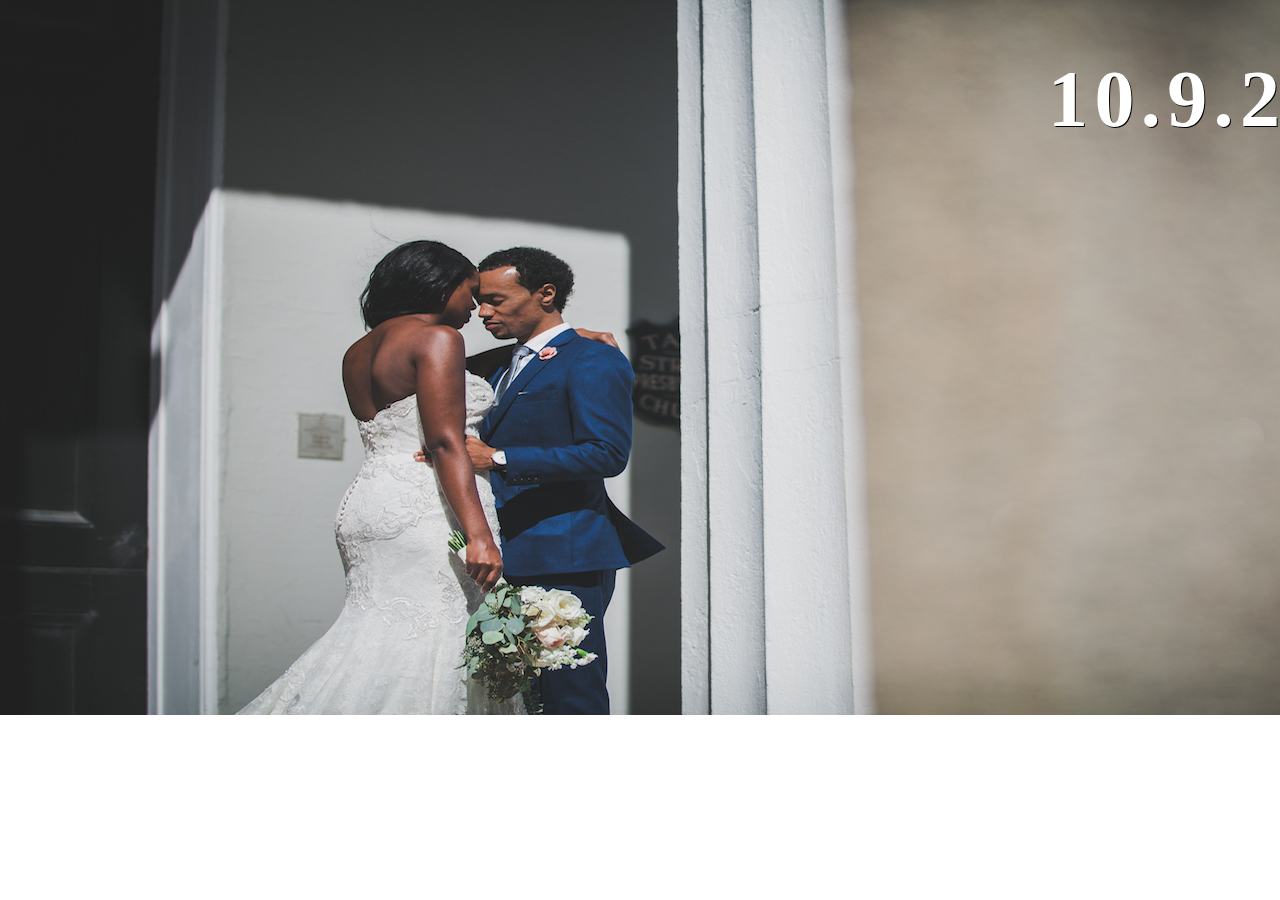
<file: index.html>
<!DOCTYPE html>
<html>
  <head>
    <meta charset="utf-8">
    <title>10.9.2017</title>
    <link rel="stylesheet" href="https://fonts.googleapis.com/css?family=Roboto">
    <link rel="stylesheet" href="style.css" type="text/css">
  </head>

  <body>
    <a href="page2.html"><h1>10.9.2017</h1></a>
  </body>
</html>
</file>
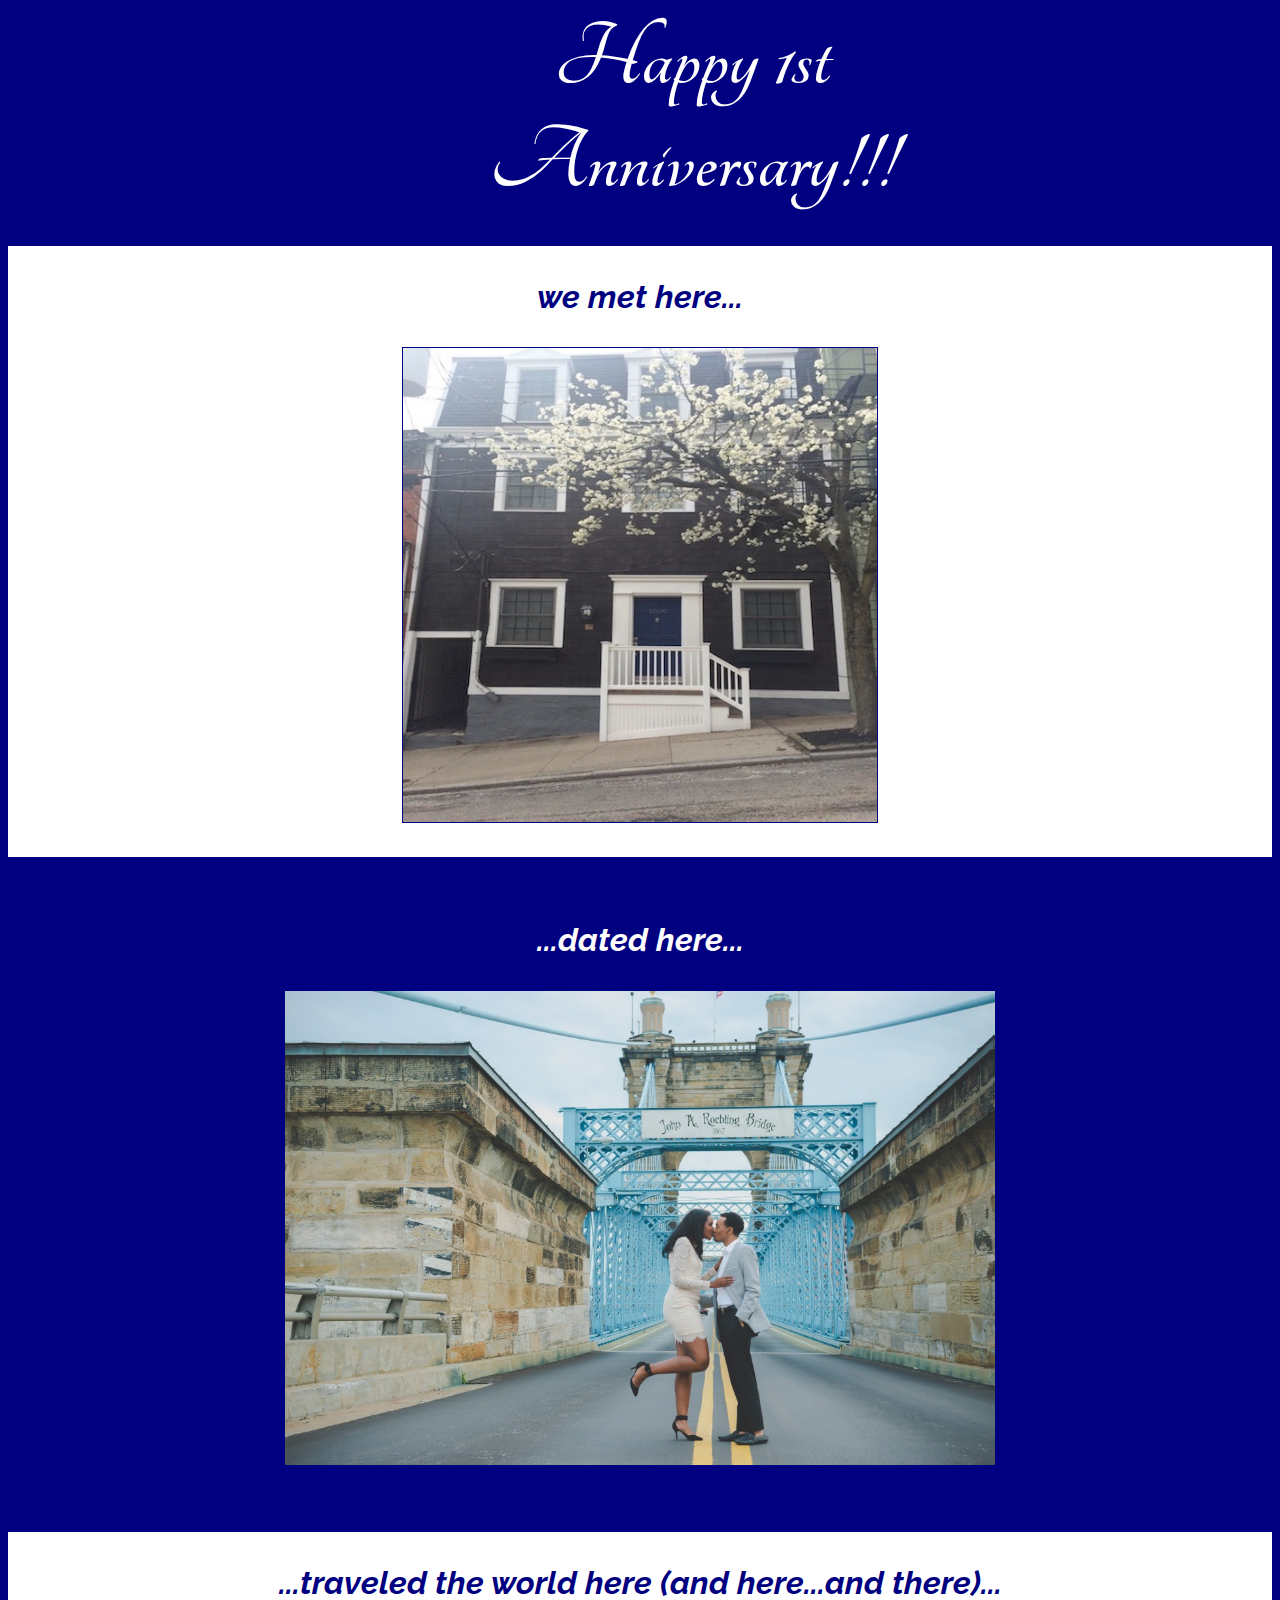
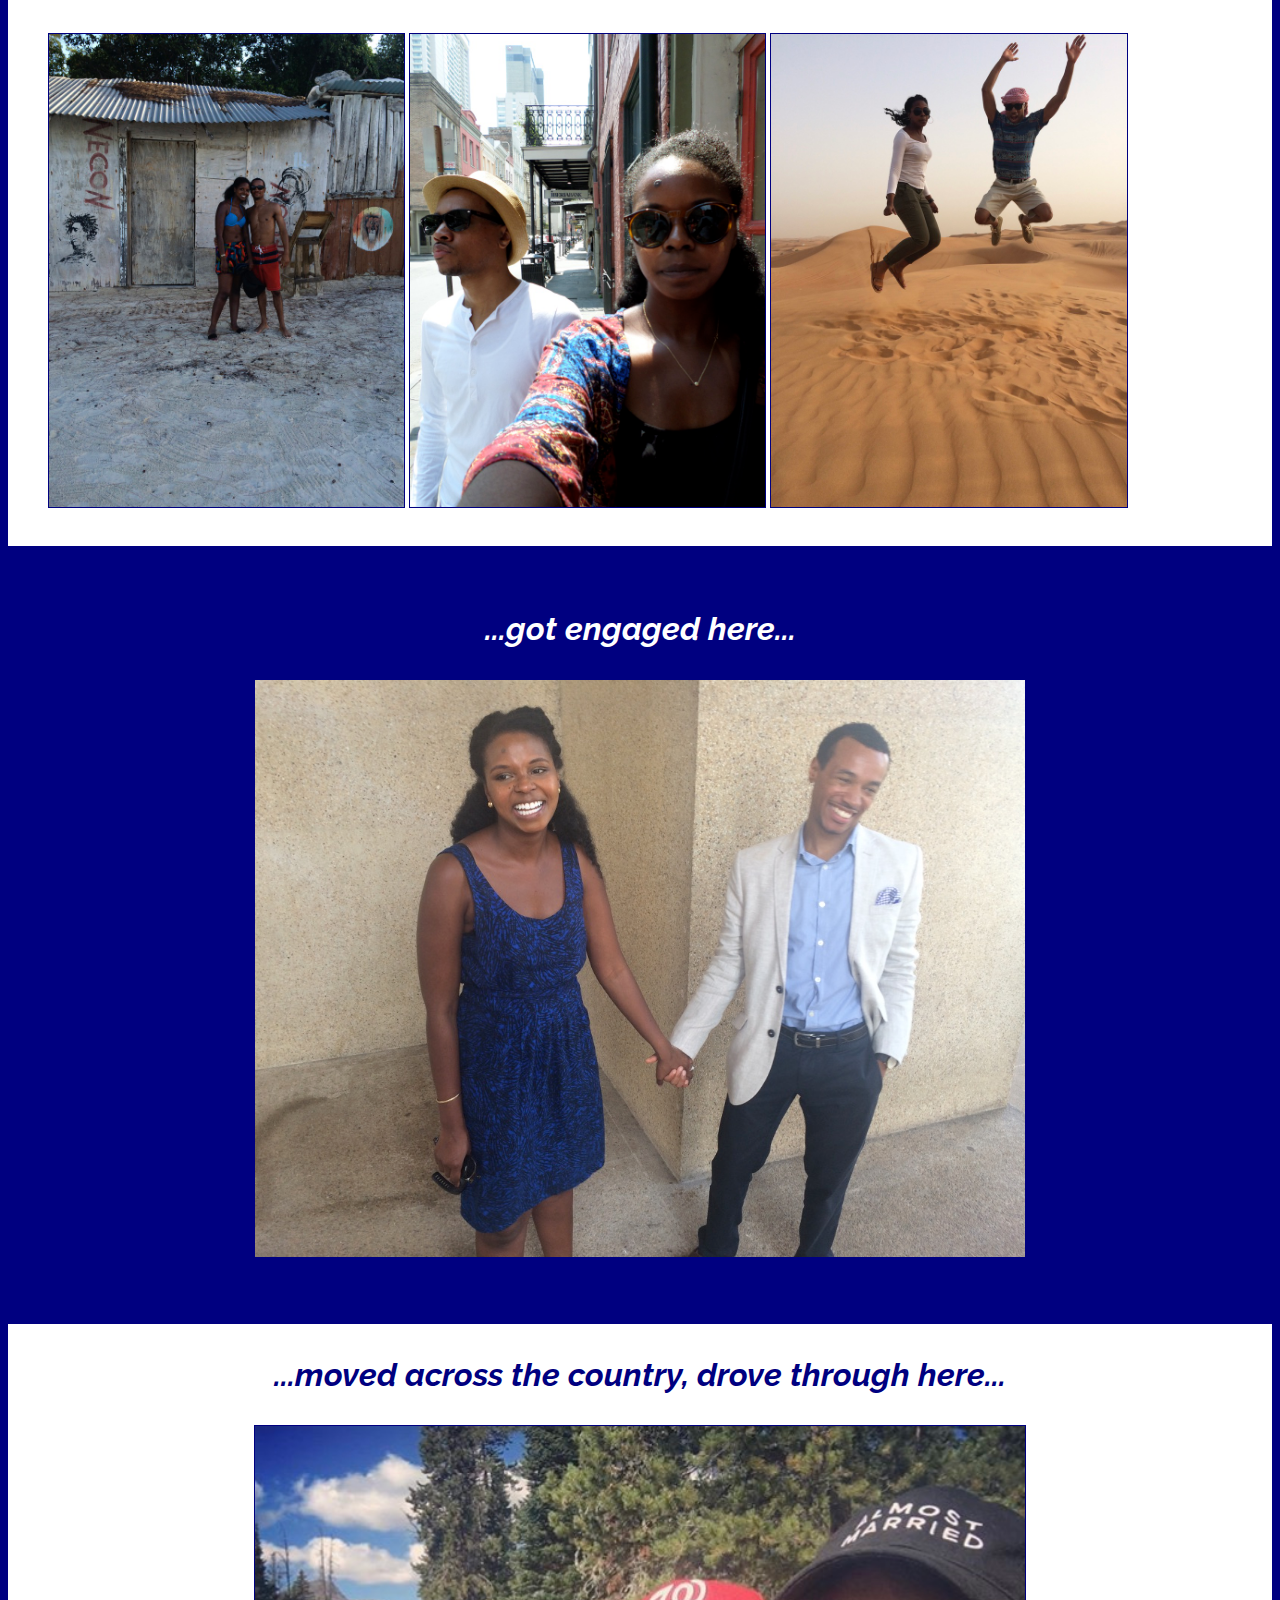
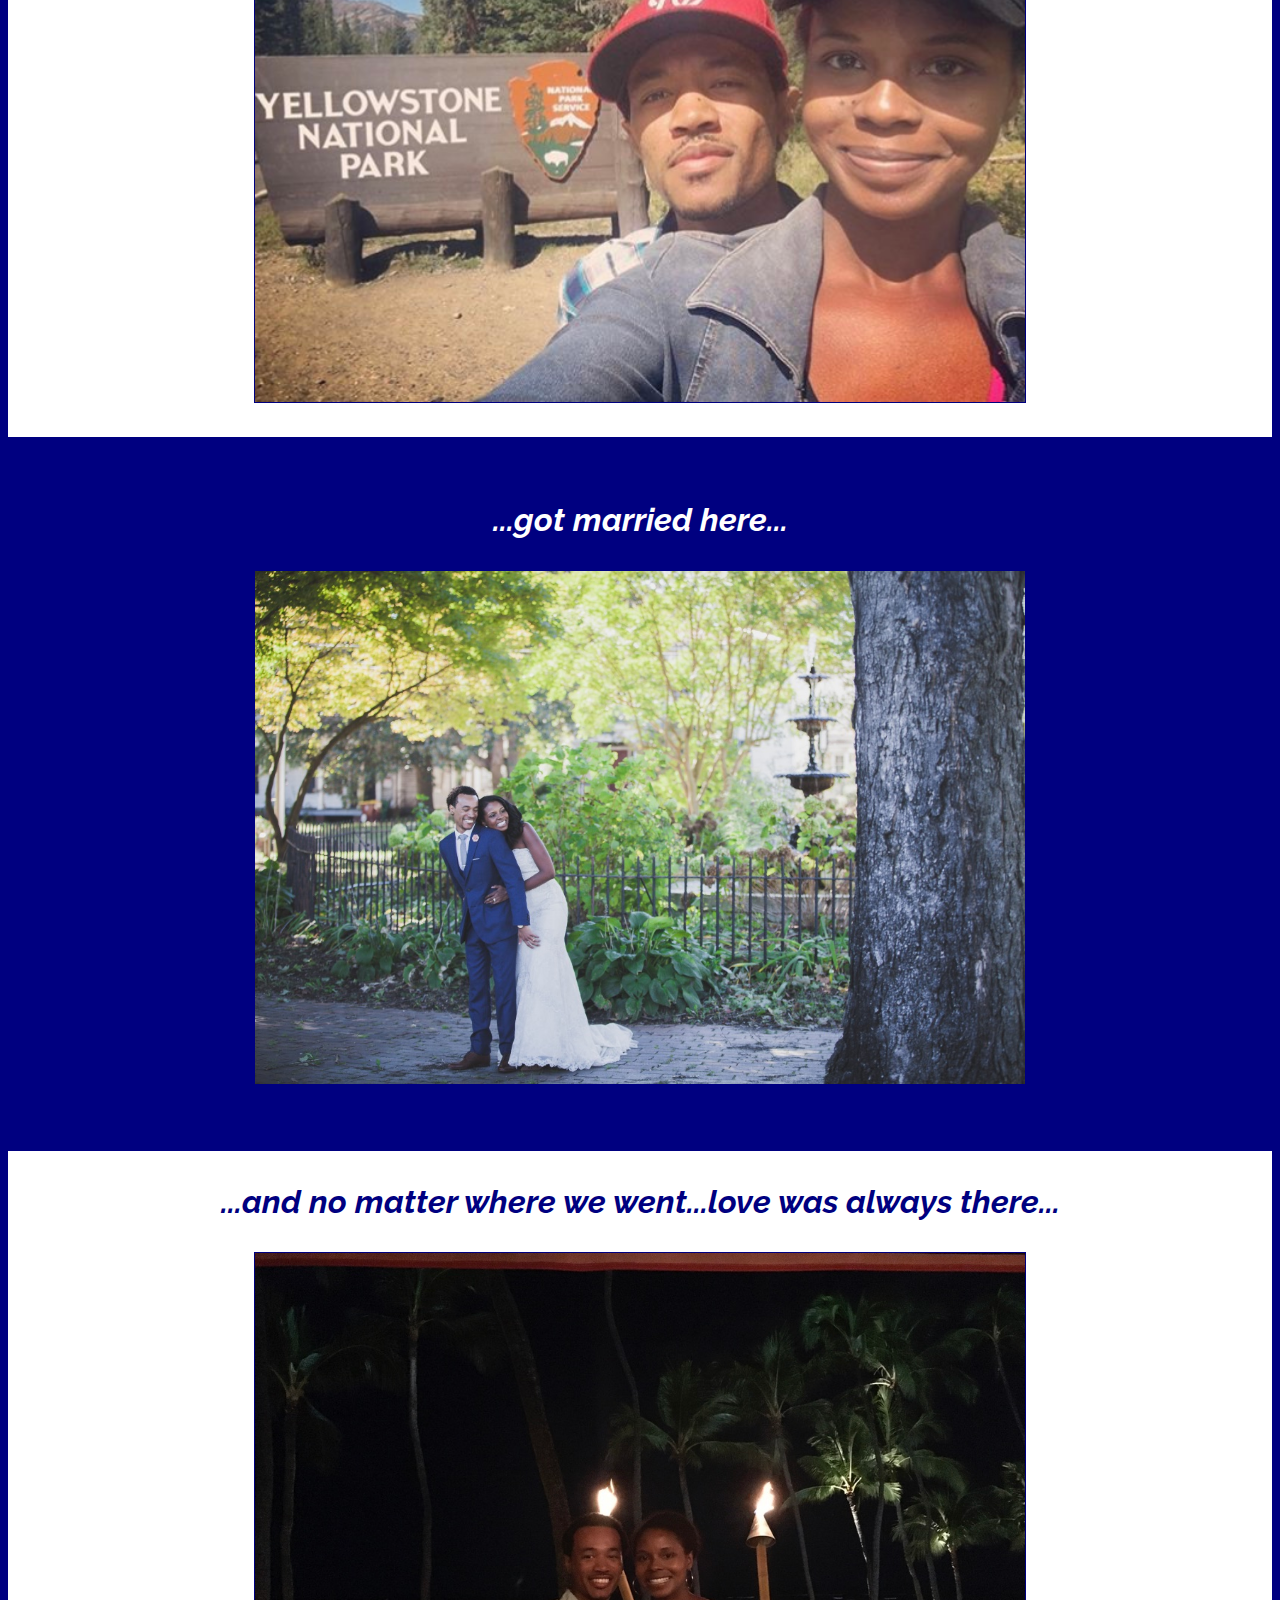
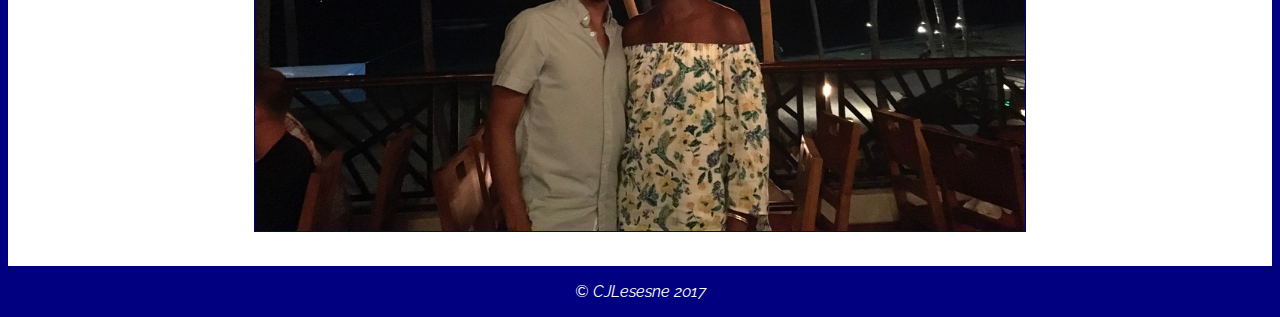
<file: page2.html>
<!DOCTYPE html>
<html>
  <head>
    <meta charset="utf-8">
    <title>Happy 1st Anniversary!</title>
    <link rel="stylesheet" href="https://fonts.googleapis.com/css?family=Roboto|Tangerine|Raleway">
    <link rel="stylesheet" href="style2.css" type="text/css">
  </head>
  <body>
    <a href="index.html"><h1>Happy 1st Anniversary!!!</h1></a>

    <div id="first_sight">
      <h3 id="met">we met here...</h3>
      <figure>
        <img src="img/where_we_met.jpg" alt="Mt. Adams; Rob Chin's house" title="Where it all started..." id="we_met">
      </figure>
      <br>
    </div>


    <div id="dating">
      <h3>...dated here...</h3>
      <figure>
        <img src="img/cincinnati_1.jpg" alt="Kissing on the Roebling Bridge" title="Cincinnati Love..." id="cincinnati">
      </figure>
      <br>
    </div>

    <div id="travel">
      <h3 id="global">...traveled the world here (and here...and there)...</h3>
      <figure>
        <img src="img/jamaica.jpg" alt="Jamaica" title="Montego Bay, Jamaica" id="jamaica">
        <img src="img/new_orleans.jpg" alt="New Orleans" title="NOLA" id="new_orleans">
        <img src="img/dubai.jpg" alt="Dubai" title="Dubai" id="dubai">
      </figure>
      <br>
    </div>

    <div id="engaged">
      <h3>...got engaged here...</h3>
      <figure>
        <img src="img/we_are_engaged.jpg" alt="She Said 'Yes'! in Nashville" title="She said 'Yes!'">
      </figure>
      <br>
    </div>

    <div id="road_trip">
      <h3 id="cross_country">...moved across the country, drove through here...</h3>
      <figure>
        <img src="img/cross_country.jpg" alt="Yellowstone Park Pitstop" title="Seattle bound..." id="cross">
      </figure>
      <br>
    </div>

    <div id="wedding">
      <h3>...got married here...</h3>
      <figure>
        <img src="img/we_are_married.jpg" alt="Married in Petersburg" title="We do ;-)">
      </figure>
      <br>
    </div>

    <div id="forever">
      <h3 id="love">...and no matter where we went...love was always there...</h3>
      <figure>
        <img src="img/hawaii.jpg" alt="Mini Honeymoon in Hawaii" title="Aloha" id="hawaii">
      </figure>
      <br>
    </div>

    <footer>
      <p>&copy; CJLesesne 2017</p>
    </footer>

  </body>
</html>
</file>
<file: style.css>
body {
  background-image: url('img/LesesneWedding_web-152.jpg');
  background-repeat: no-repeat;
  background-size: 1440px 715px;
}

a {
  display: block;
  margin-left: 65em;
  width: 25%;
  text-decoration: none;
}

h1 {
  text-align: right;
  text-shadow: 1px 1px Black;
  color: #FFF;
  font-size: 5em;
  letter-spacing: 0.08em;
}

h1:hover {
  color: MediumPurple;
  text-shadow: 1px 1px Black;
}
</file>
<file: style2.css>
body {
  background-color: Navy;
}

a {
  display: block;
  width: 50%;
  margin-left: 23em;
  text-decoration: none;
}

h1 {
  position: sticky;
  top: 0;
  background-color: Navy;
  width: 100%;
  margin: auto;
  text-align: center;
  font-size: 6em;
  font-family: 'Tangerine';
  color: #FFF;
  z-index: 999;
}

h3 {
  margin-left: auto;
  margin-right: auto;
  padding-top: 1em;
  text-align: center;
  font-family: 'Raleway';
  font-style: italic;
  font-size: 2em;
  color: #FFF;
  width: auto;
}

div {
  margin-top: 2em;
  margin-left: auto;
  margin-right: auto;
  width: 100%;
  background-color: Navy;
}

img {
  display: block;
  width: 65%;
  height: 25%;
  margin: auto;
  margin-bottom: 1em;
  border: 1px solid Navy;
}

#first_sight {
  background-color: #FFF;
}
#met {
  color: Navy;
}
#we_met {
  width: 40%;
  height: 10%;
}

#travel {
  background-color: #FFF;
}
#global {
  color: Navy;
}

#road_trip {
  background-color: #FFF;
}
#cross_country {
  color: Navy;
}
#cross {

}

#forever {
  background-color: #FFF;
}
#love {
  color: Navy;
}
#hawaii {

}

#jamaica, #dubai, #new_orleans {
  display: inline;
  width: 30%;
  height: 20%;
  margin: auto;
}

#cincinnati {
  width: 60%;
  height: 25%;
  margin: auto;
}

footer p {
  color: #FFF;
  font-family: 'Raleway';
  font-style: italic;
  text-align: center;
}
</file>
